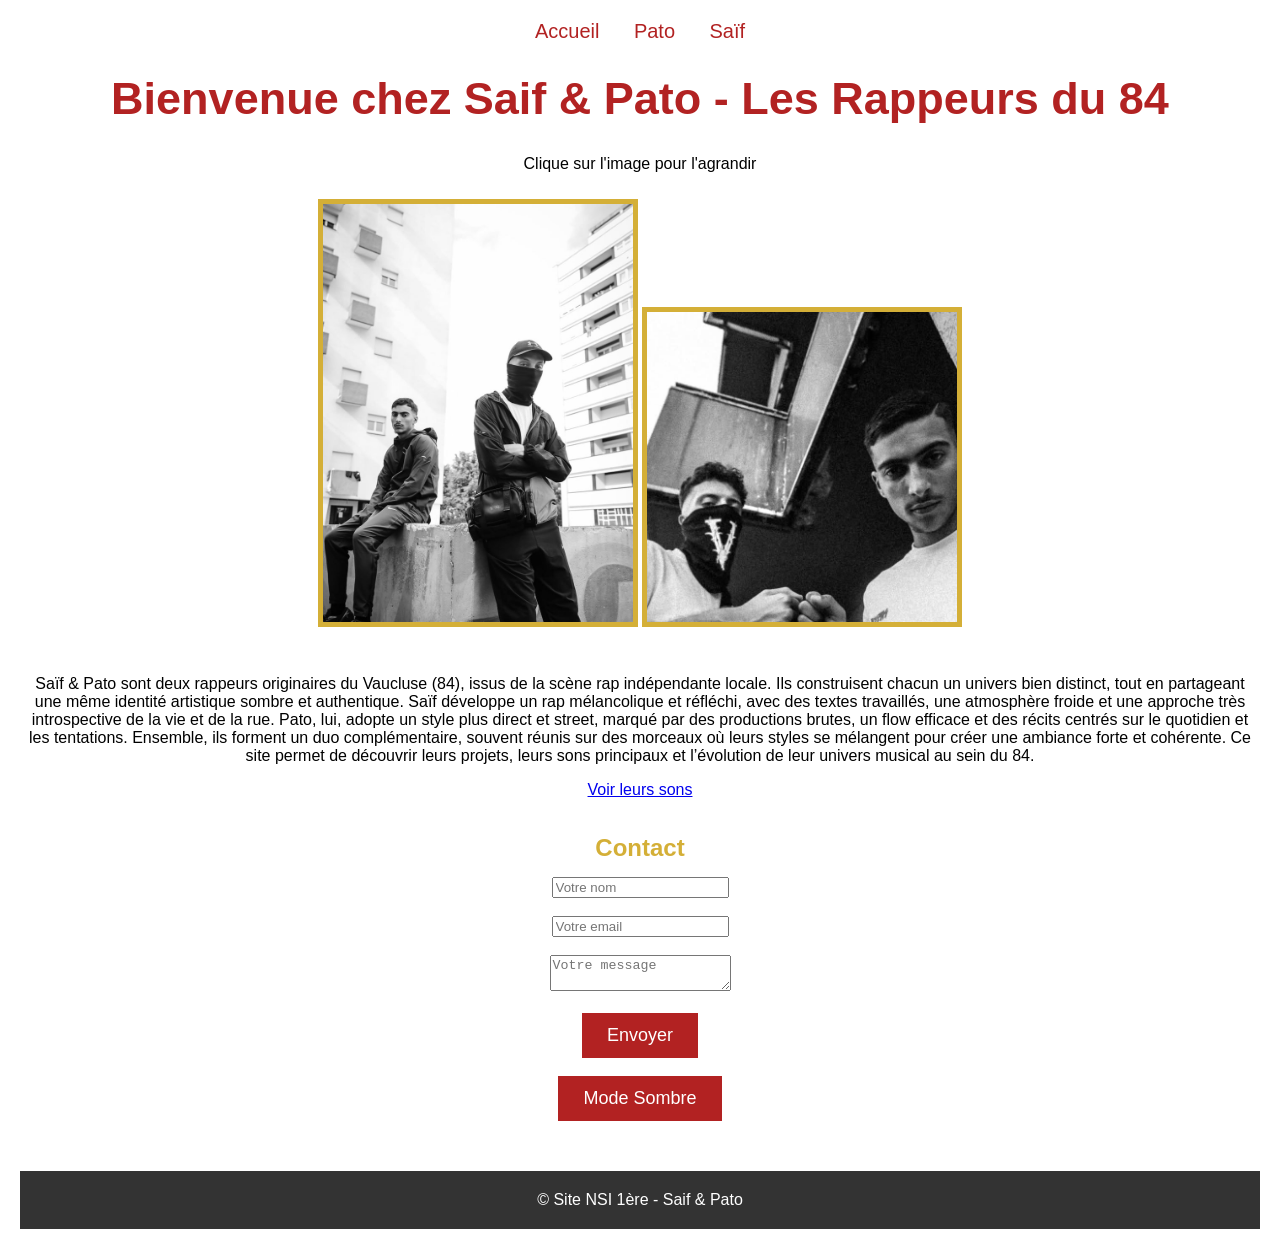
<file: index.html>
<!-- index.html -->
<!DOCTYPE html>
<html lang="fr">
<head>
    <meta charset="UTF-8">
    <title>Saif & Pato</title>
    <link rel="stylesheet" href="style.css">
</head>
<body>

<nav>
    <a href="index.html">Accueil</a>
    <a href="pato.html">Pato</a>
    <a href="saif.html">Saïf</a>
</nav>

<h1>Bienvenue chez Saif & Pato - Les Rappeurs du 84</h1>

<p>Clique sur l'image pour l'agrandir</p>


<img src="duo.jpg" alt="Duo" onclick="agrandirImage(this)">
<img src="duo_2.jpg" alt="Concert" onclick="agrandirImage(this)">

<br><br>

<p>Saïf & Pato sont deux rappeurs originaires du Vaucluse (84),
issus de la scène rap indépendante locale.

Ils construisent chacun un univers bien distinct,
tout en partageant une même identité artistique sombre et authentique.

Saïf développe un rap mélancolique et réfléchi,
avec des textes travaillés, une atmosphère froide
et une approche très introspective de la vie et de la rue.

Pato, lui, adopte un style plus direct et street,
marqué par des productions brutes, un flow efficace
et des récits centrés sur le quotidien et les tentations.

Ensemble, ils forment un duo complémentaire,
souvent réunis sur des morceaux où leurs styles se mélangent
pour créer une ambiance forte et cohérente.

Ce site permet de découvrir leurs projets, leurs sons principaux
et l’évolution de leur univers musical au sein du 84.</p>

<a href="https://www.youtube.com" target="_blank">
    Voir leurs sons
</a>

<h2>Contact</h2>

<form onsubmit="envoyer(); return false;">
    <input type="text" placeholder="Votre nom" required>
    <br><br>
    <input type="email" placeholder="Votre email" required>
    <br><br>
    <textarea placeholder="Votre message"></textarea>
    <br><br>
    <button type="submit">Envoyer</button>
</form>

<br>

<button onclick="modeSombre()">Mode Sombre</button>

<footer>
    © Site NSI 1ère - Saif & Pato
</footer>

<script src="script.js"></script>

</body>
</html>
</file>
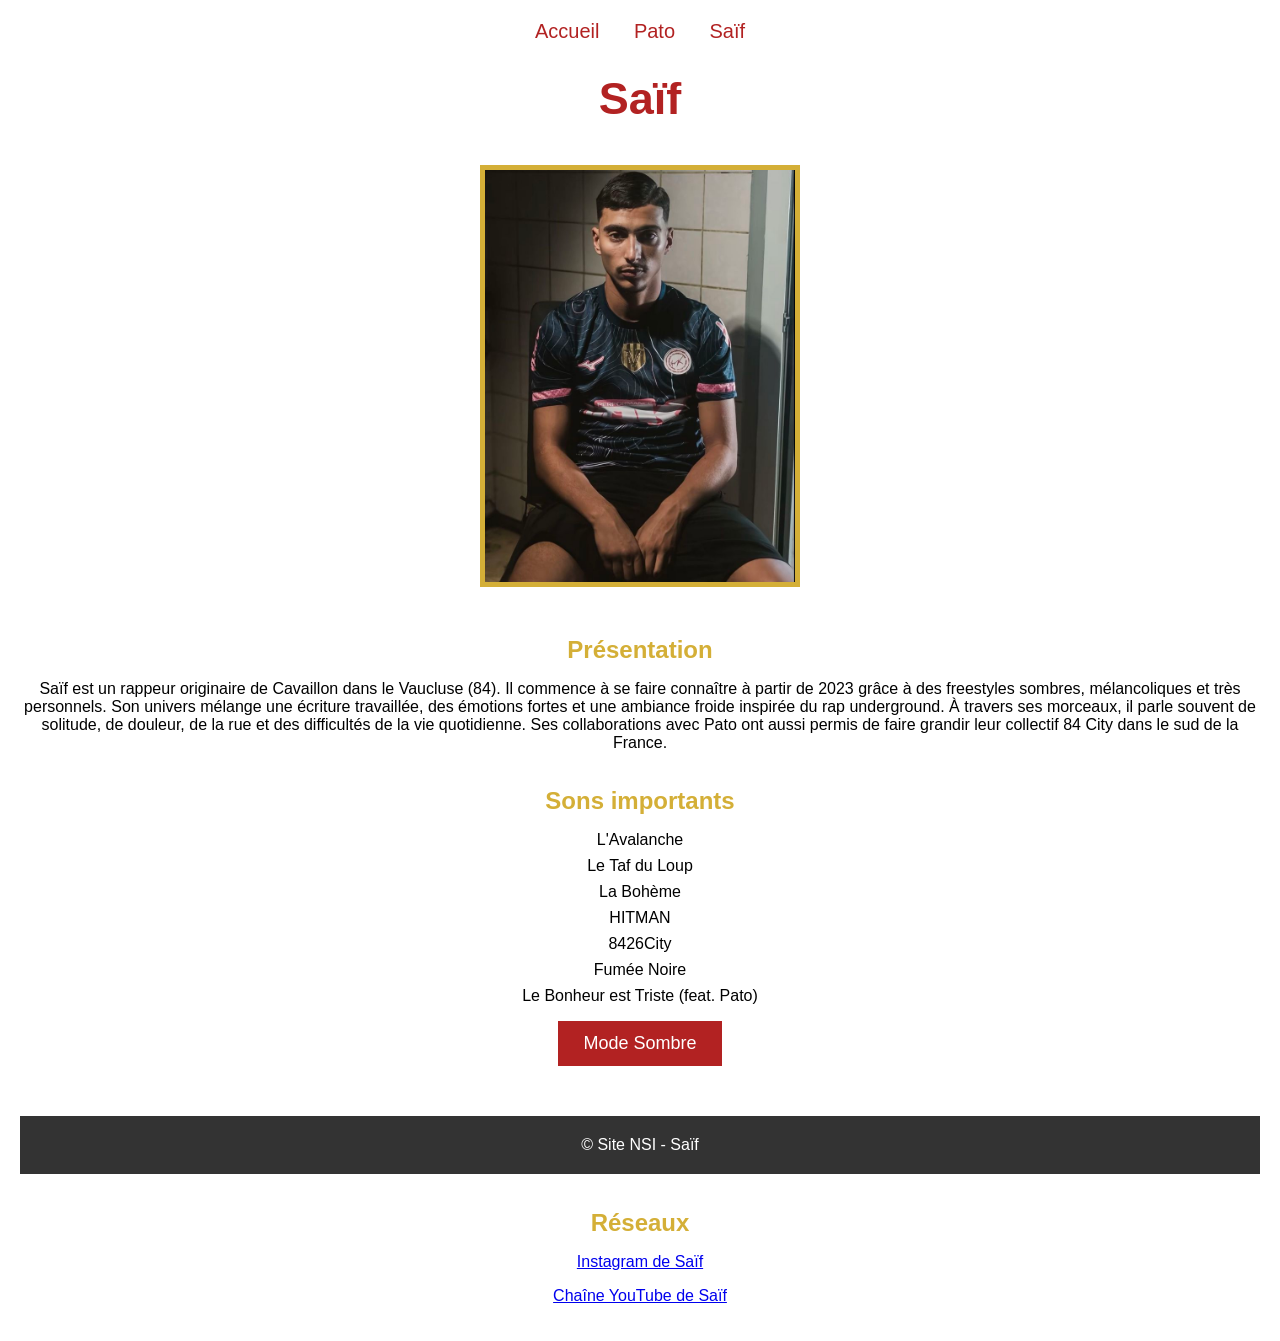
<file: saif.html>
<!-- saif.html -->
<!DOCTYPE html>
<html lang="fr">
<head>
    <meta charset="UTF-8">
    <title>Saïf</title>
    <link rel="stylesheet" href="style.css">
</head>
<body>

<nav>
    <a href="index.html">Accueil</a>
    <a href="pato.html">Pato</a>
    <a href="saif.html">Saïf</a>
</nav>

<h1>Saïf</h1>

<img src="saif.jpg" onclick="agrandirImage(this)">

<h2>Présentation</h2>

<p>
Saïf est un rappeur originaire de Cavaillon dans le Vaucluse (84). Il commence à se faire connaître à partir de 2023 grâce à des freestyles sombres, mélancoliques et très personnels. Son univers mélange une écriture travaillée, des émotions fortes et une ambiance froide inspirée du rap underground. À travers ses morceaux, il parle souvent de solitude, de douleur, de la rue et des difficultés de la vie quotidienne. Ses collaborations avec Pato ont aussi permis de faire grandir leur collectif 84 City dans le sud de la France.
</p>

<h2>Sons importants</h2>

<ul>
    <li>L'Avalanche</li>
    <li>Le Taf du Loup</li>
    <li>La Bohème</li>
    <li>HITMAN</li>
    <li>8426City</li>
    <li>Fumée Noire</li>
    <li>Le Bonheur est Triste (feat. Pato)</li>
</ul>

<button onclick="modeSombre()">Mode Sombre</button>

<footer>
    © Site NSI - Saïf
</footer>

<script src="script.js"></script>

</body>
</html>


<h2>Réseaux</h2>

<p>
    <a href="https://instagram.com/8ktrrr" target="_blank">
        Instagram de Saïf
    </a>
</p>

<p>
    <a href="https://youtube.com/@84City" target="_blank">
        Chaîne YouTube de Saïf
    </a>
</p>
</file>
<file: style.css>
body { font-family: Arial, sans-serif; background: white; color: black; text-align: center; margin: 0; padding: 20px; }
h1 { color: #b22222; font-size: 45px; }
h2 { color: #d4af37; margin: 35px 0 15px; }
nav a { color: #b22222; margin: 15px; font-size: 20px; text-decoration: none; }
ul { list-style: none; padding: 0; }
li { margin: 8px 0; }
img { max-width: 25%; margin: 10px 0; border: 5px solid #d4af37; }
footer { margin-top: 50px; padding: 20px; background: #333; color: white; }
button { padding: 12px 25px; font-size: 18px; background: #b22222; color: white; border: none; cursor: pointer; }

/* Mode sombre */
.sombre { background: #222; color: #ddd; }
.sombre h1, .sombre h2 { color: #ffd700; }


/* PLEIN �CRAN FIABLE */
.image-fullscreen {
    position: fixed !important;
    top: 0 !important;
    left: 0 !important;
    width: 100% !important;
    height: 100% !important;
    max-width: none !important;
    max-height: none !important;
    object-fit: contain !important;
    background: rgba(0, 0, 0, 0.97) !important;
    z-index: 99999 !important;
    cursor: zoom-out;
    border: none !important;
    margin: 0 !important;
    padding: 0 !important;
}

.image-fullscreen {
    position: fixed;
    top: 0;
    left: 0;

    width: 100vw !important;
    height: 100vh !important;

    object-fit: contain;

    background: black;

    z-index: 99999;

    border: none !important;
    margin: 0 !important;
    padding: 0 !important;

    cursor: zoom-out;
}

body.fullscreen-mode {
    overflow: hidden;
    background: rgba(0,0,0,0.95);
}

.sombre nav a {
    color: gold;
}

.sombre footer {
    background: black;
}

img {
    user-select: none;
    -webkit-user-drag: none;
}
</file>
